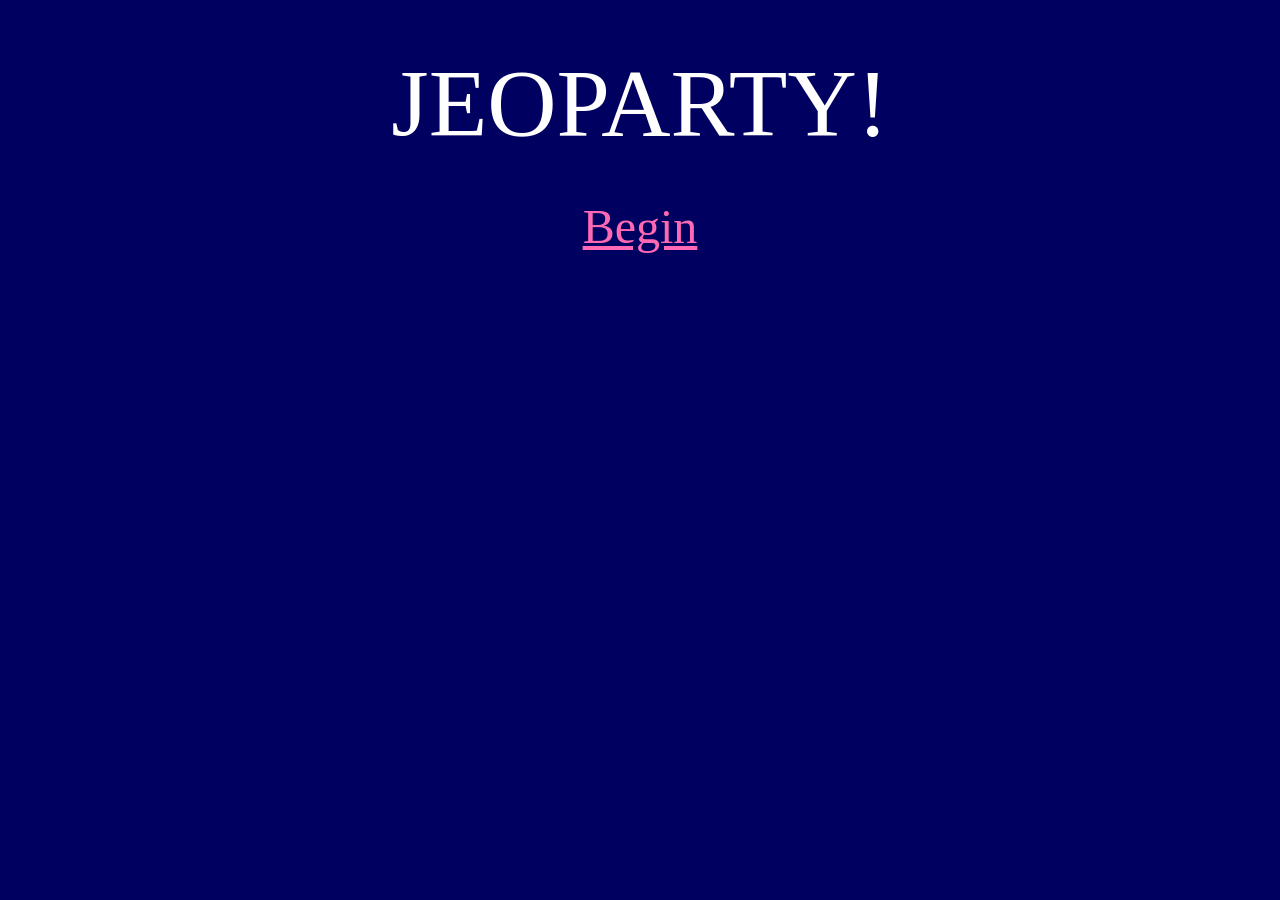
<file: j/templates/index.html>
<html>
<head>
    <title>JEOPARTY!</title>
    <meta charset="UTF-8">
    <link rel="stylesheet" type="text/css" href="style.css" />
    <link rel="shortcut icon" type="image/x-icon" href="favicon.ico" />
</head>
<body>
    <table class="cell" style="width: 60%">
        <tr class="cell">
            <td class="cell">
                <span style="font-size: 72pt">JEOPARTY!</span>
            </td>
        </tr>
        <tr class="cell">
            <td class="cell">
                <a class="flow" href="round1.html">Begin</a>
            </td>
        </tr>
    </table>
</body>
</html>
</file>
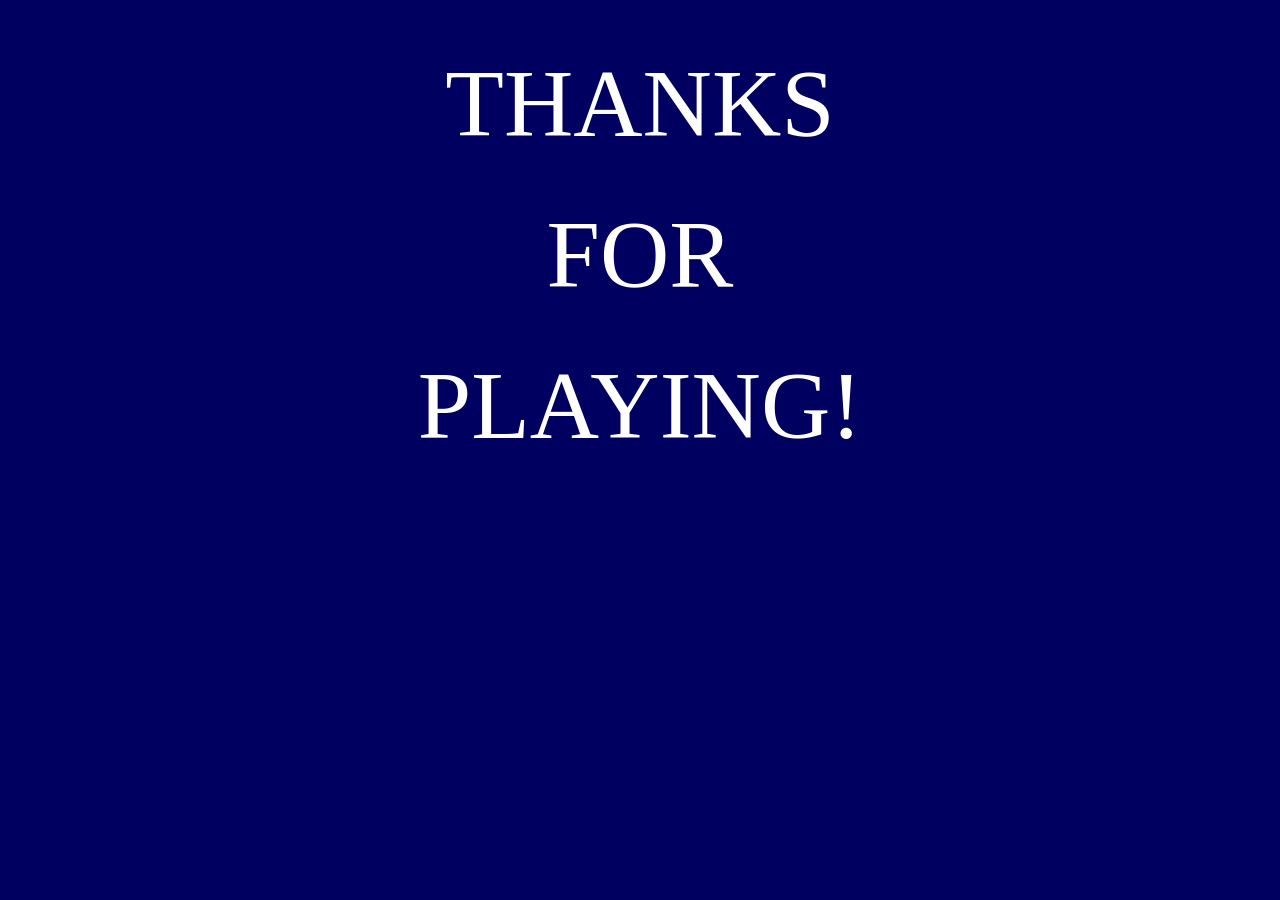
<file: j/templates/end.html>
<html>
<head>
    <title>The End</title>
    <meta charset="UTF-8">
    <link rel="stylesheet" type="text/css" href="style.css" />
    <link rel="shortcut icon" type="image/x-icon" href="favicon.ico" />
</head>
<body>
    <table class="cell" style="width: 60%">
        <tr class="cell">
            <td class="cell">
                <span style="font-size: 72pt">THANKS</span>
            </td>
        </tr>
        <tr class="cell">
            <td class="cell">
                <span style="font-size: 72pt">FOR</span>
            </td>
        </tr>
        <tr class="cell">
            <td class="cell">
                <span style="font-size: 72pt">PLAYING!</span>
            </td>
        </tr>
    </table>
</body>
</html>
</file>
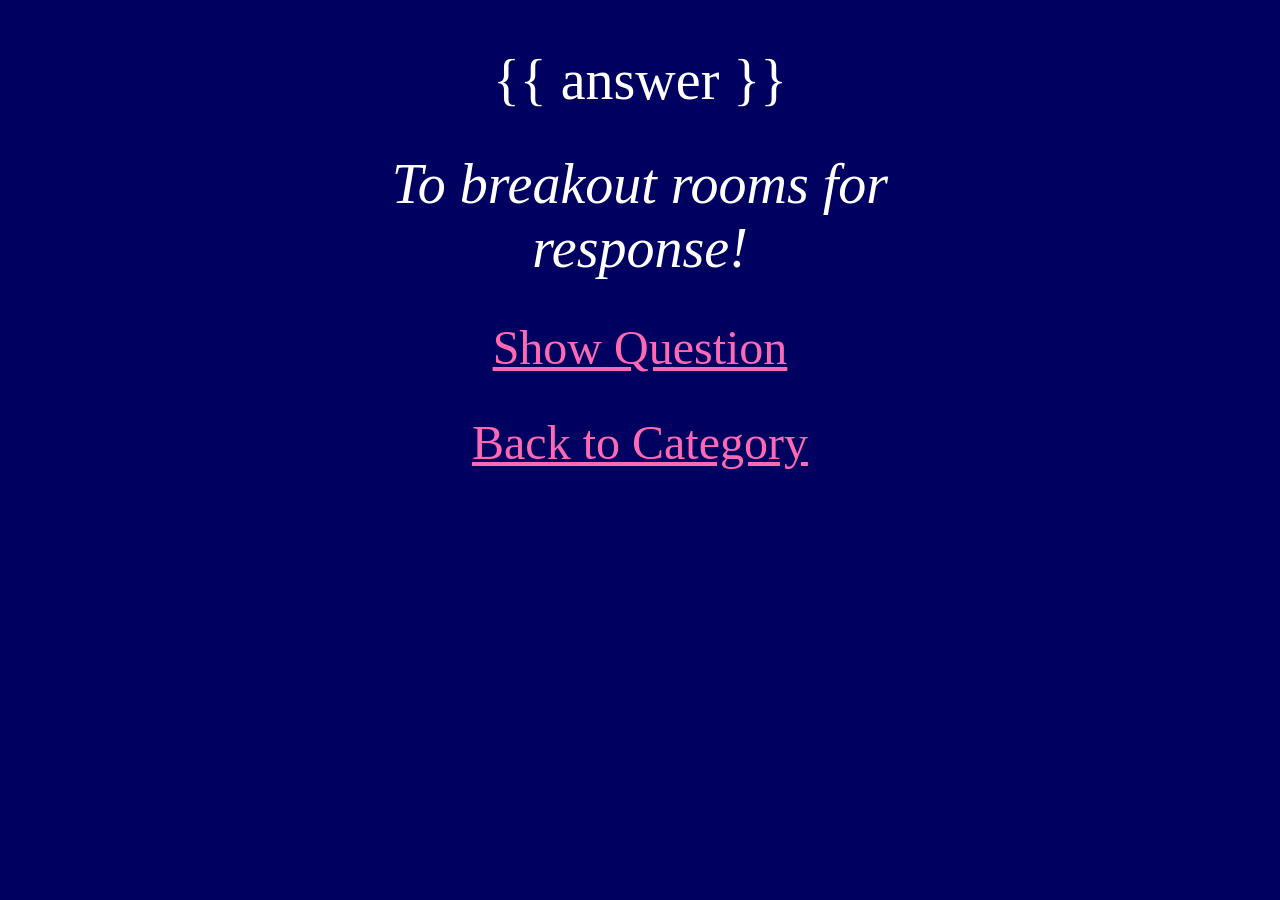
<file: j/templates/final.answer.html>
<html>
<head>
    <title>FINAL JEOPARTY: Answer</title>
    <meta charset="UTF-8">
    <link rel="stylesheet" type="text/css" href="style.css" />
    <link rel="shortcut icon" type="image/x-icon" href="favicon.ico" />
</head>
<body>
    <table class="cell" style="width: 60%">
        <tr class="cell">
            <td class="cell">
                <span class="huge">{{ answer }}</span>
            </td>
        </tr>
        <tr class="cell">
            <td class="cell">
                <span><em>To breakout rooms for response!</em></span>
            </td>
        </tr>
        <tr class="cell">
            <td class="cell">
                <a class="flow" href="final.question.html">Show Question</a>
            </td>
        </tr>
        <tr class="cell">
            <td class="cell">
                <a class="flow" href="final.category.html">Back to Category</a>
            </td>
        </tr>
    </table>
</body>
</html>
</file>
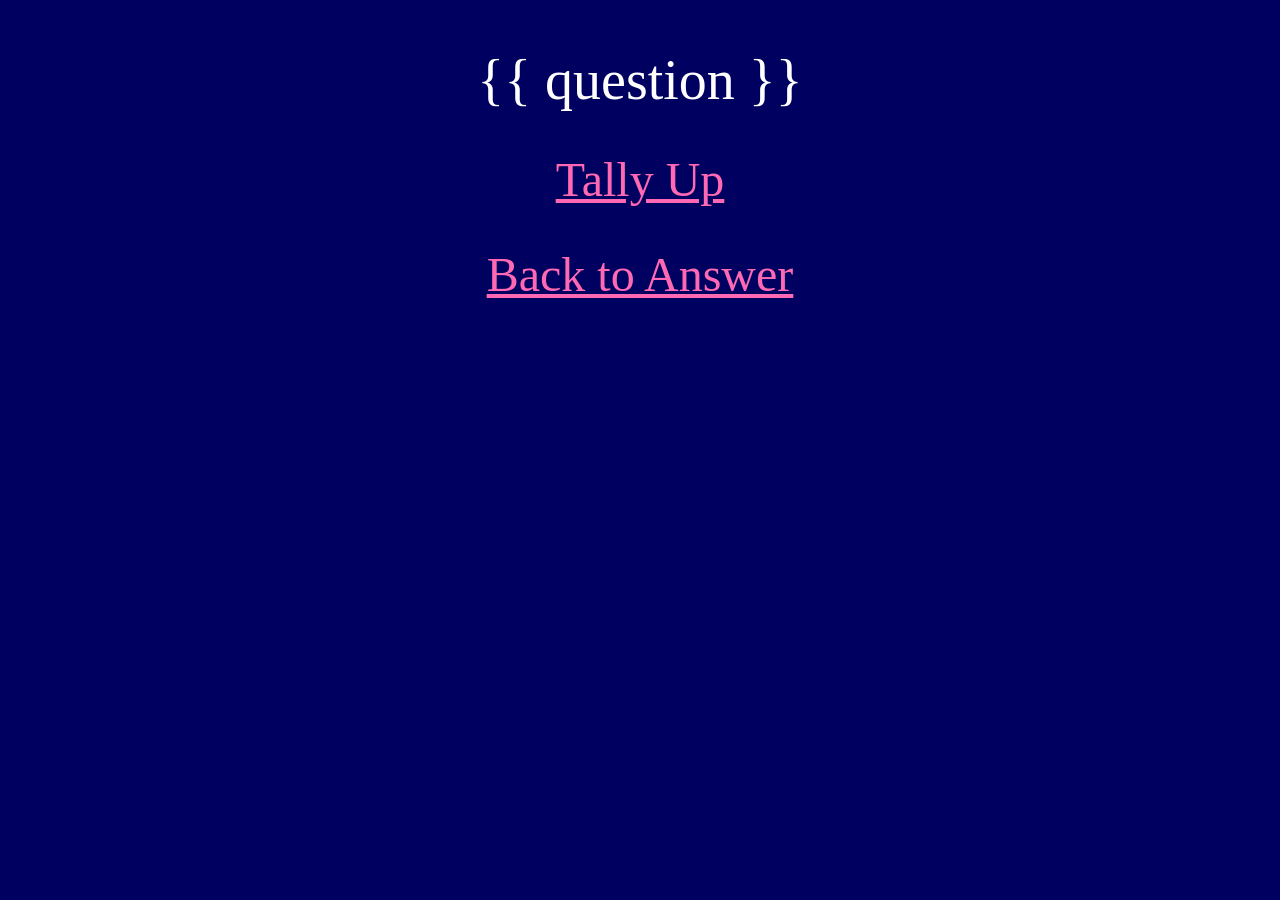
<file: j/templates/final.question.html>
<html>
<head>
    <title>FINAL JEOPARTY: Question</title>
    <meta charset="UTF-8">
    <link rel="stylesheet" type="text/css" href="style.css" />
    <link rel="shortcut icon" type="image/x-icon" href="favicon.ico" />
</head>
<body>
    <table class="cell" style="width: 60%">
        <tr class="cell">
            <td class="cell">
                <span class="huge">{{ question }}</span>
            </td>
        </tr>
        <tr class="cell">
            <td class="cell">
                <a class="flow" href="end.html">Tally Up</a>
            </td>
        </tr>
        <tr class="cell">
            <td class="cell">
                <a class="flow" href="final.answer.html">Back to Answer</a>
            </td>
        </tr>
    </table>
</body>
</html>
</file>
<file: j/templates/style.css>
body
{
    background-color: #000060
}

table.cell
{
    border: 0;
    border-spacing: 0;
    width: 80%;
    padding: 20;
    vertical-align: middle;
    text-align: center;
    margin-left: auto;
    margin-right: auto;
}
tr.cell
{
    width: 100%;
    height: 100%;
}
td.cell
{
    height: 100%;
    padding: 20;
}

table.jeoparty
{
    font-family: Calibri;
    font-size: 24pt;
    margin-left: auto;
    margin-right: auto;
}

tr.jeoparty
{
    width: 100%;
    margin-left: 10px;
}

th.jeoparty
{
    border-style: solid;
    border-spacing: 0;
    border-color: #ccc;
    padding: 10;
    text-align: left;
    vertical-align: middle;
    background-color: #000000;
    color: #ffffff;
    height: 16%;
    width: 20%;
}

td.jeoparty
{
    border-style: solid;
    border-color: #ccc;
    text-align: center;
    vertical-align: middle;
    background-color: #000080;
    height: 16%;
    width: 20%;
}

span { font-size: 42pt; font-family: Calibri; color: #fff }

span.red { color: #f00 }

span.yellow { color: yellow }

p { font-size: 10pt; font-family: Courier; color: #000000 }

p.serif { font-size: 10pt; font-family: Courier New; color: #000000 }

p.red { font-size: 10pt; font-family: Courier; color: #f00000; font-weight: bolder }

p.transparent { font-size: 10pt; font-family: Courier; color: #999999 }


blockquote { font-size: 10pt; font-family: Courier; color: #000000; font-style: italic }

q { font-size: 10pt; font-family: Courier; color: #000000; font-style: italic }


ul { font-size: 10pt; font-family: Courier; color: #000000 }

ol { font-size: 10pt; font-family: Courier; color: #000000 }


li { font-size: 42pt; font-family: Calibri; color: #fff }

ul.nolabel, li.nolabel
{
    font-family: inherit;
    font-size: inherit;
    color: inherit;
    list-style-type: none;
    line-height: normal;
}





a { font-size: 36pt; font-family: Calibri; color: hotpink }

a.example { font-size: 24pt; color: hotpink; }

a.answer:visited { color: black; }

a.flow {  }






iframe
{
    width: 100%;
    height: 100%;
    border: 0;
}
</file>
